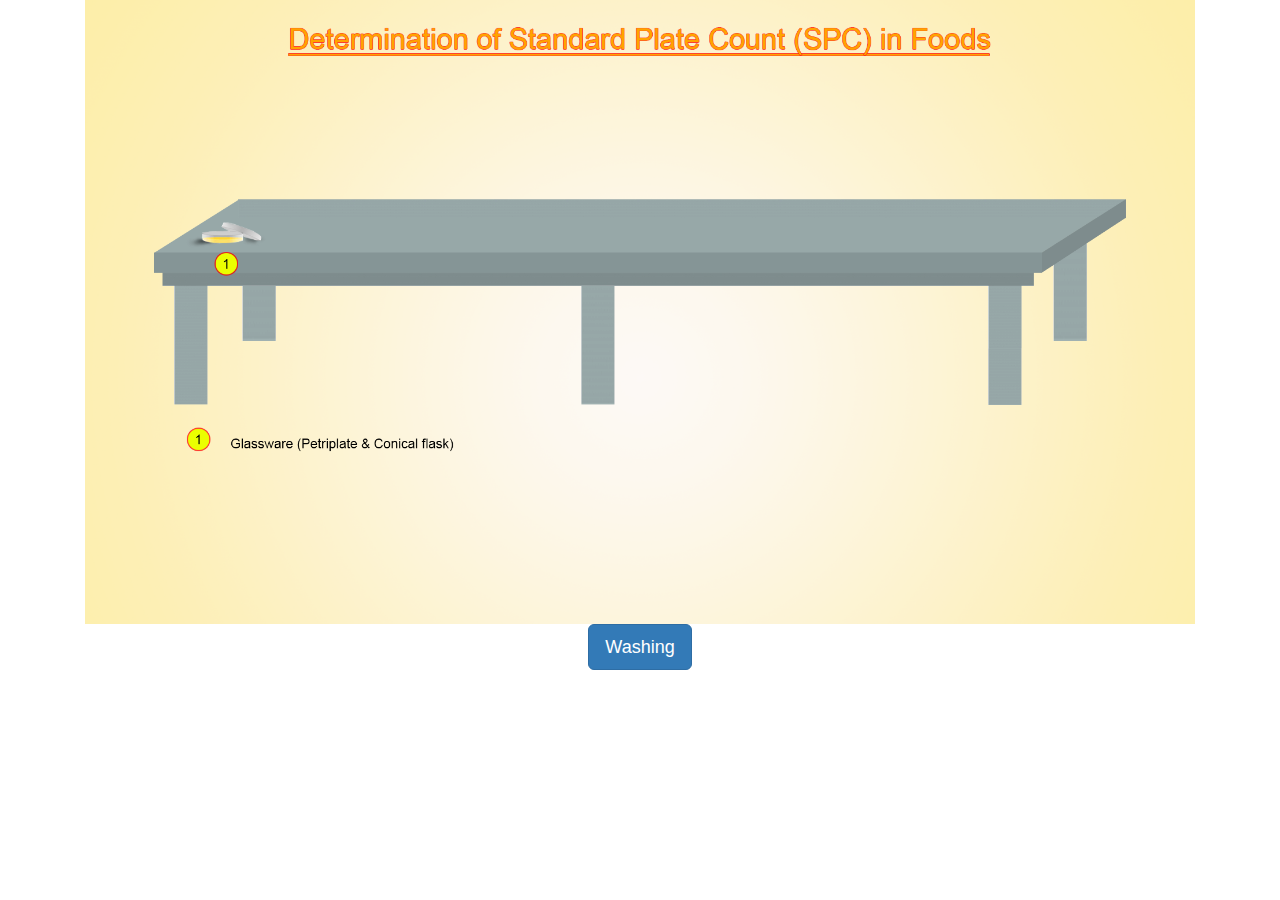
<file: Storyboard/simulation/1.html>
<!DOCTYPE html>
<html>
<head>
	<title></title>
	<!-- Latest compiled and minified CSS -->
<link rel="stylesheet" href="https://maxcdn.bootstrapcdn.com/bootstrap/3.4.1/css/bootstrap.min.css">

<!-- jQuery library -->
<script src="https://ajax.googleapis.com/ajax/libs/jquery/3.5.1/jquery.min.js"></script>

<!-- Latest compiled JavaScript -->
<script src="https://maxcdn.bootstrapcdn.com/bootstrap/3.4.1/js/bootstrap.min.js"></script>

</head>
<body>
<div class="container">
  <!-- Content here -->
          <div class="col-md-12 text-center">

  <img class="img-responsive" src="images/1.png">
  <a class="btn btn-primary btn-lg" href="2.html" role="button">Washing</a>
  
</div>

</div>
</body>
</html>
</file>
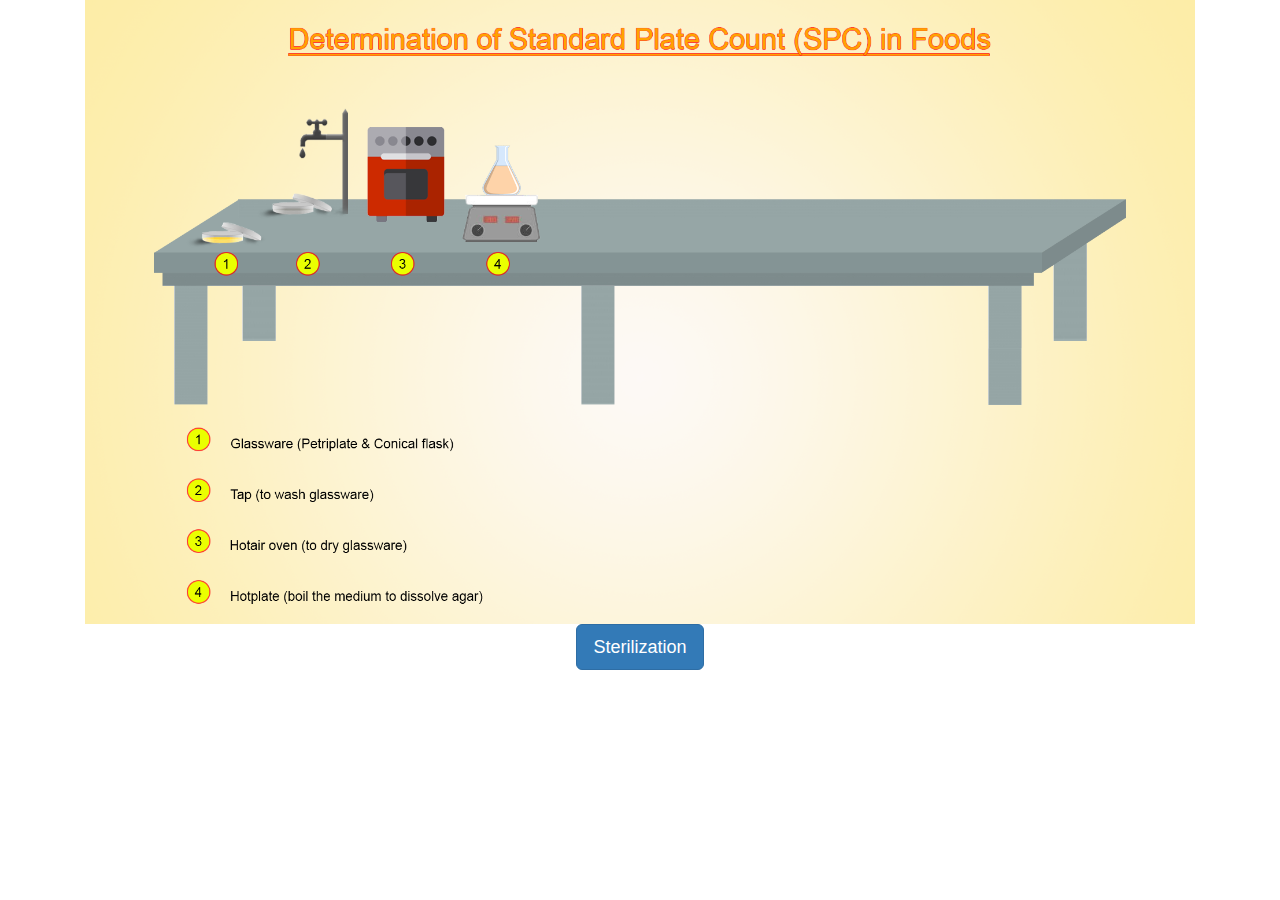
<file: Storyboard/simulation/4.html>
<!DOCTYPE html>
<html>
<head>
	<title></title>
	<!-- Latest compiled and minified CSS -->
<link rel="stylesheet" href="https://maxcdn.bootstrapcdn.com/bootstrap/3.4.1/css/bootstrap.min.css">

<!-- jQuery library -->
<script src="https://ajax.googleapis.com/ajax/libs/jquery/3.5.1/jquery.min.js"></script>

<!-- Latest compiled JavaScript -->
<script src="https://maxcdn.bootstrapcdn.com/bootstrap/3.4.1/js/bootstrap.min.js"></script>

</head>
<body>
<div class="container">
  <!-- Content here -->
          <div class="col-md-12 text-center">

  <img class="img-responsive" src="images/4.png">
  <a class="btn btn-primary btn-lg" href="5.html" role="button">Sterilization</a>
  
</div>

</div>
</body>
</html>
</file>
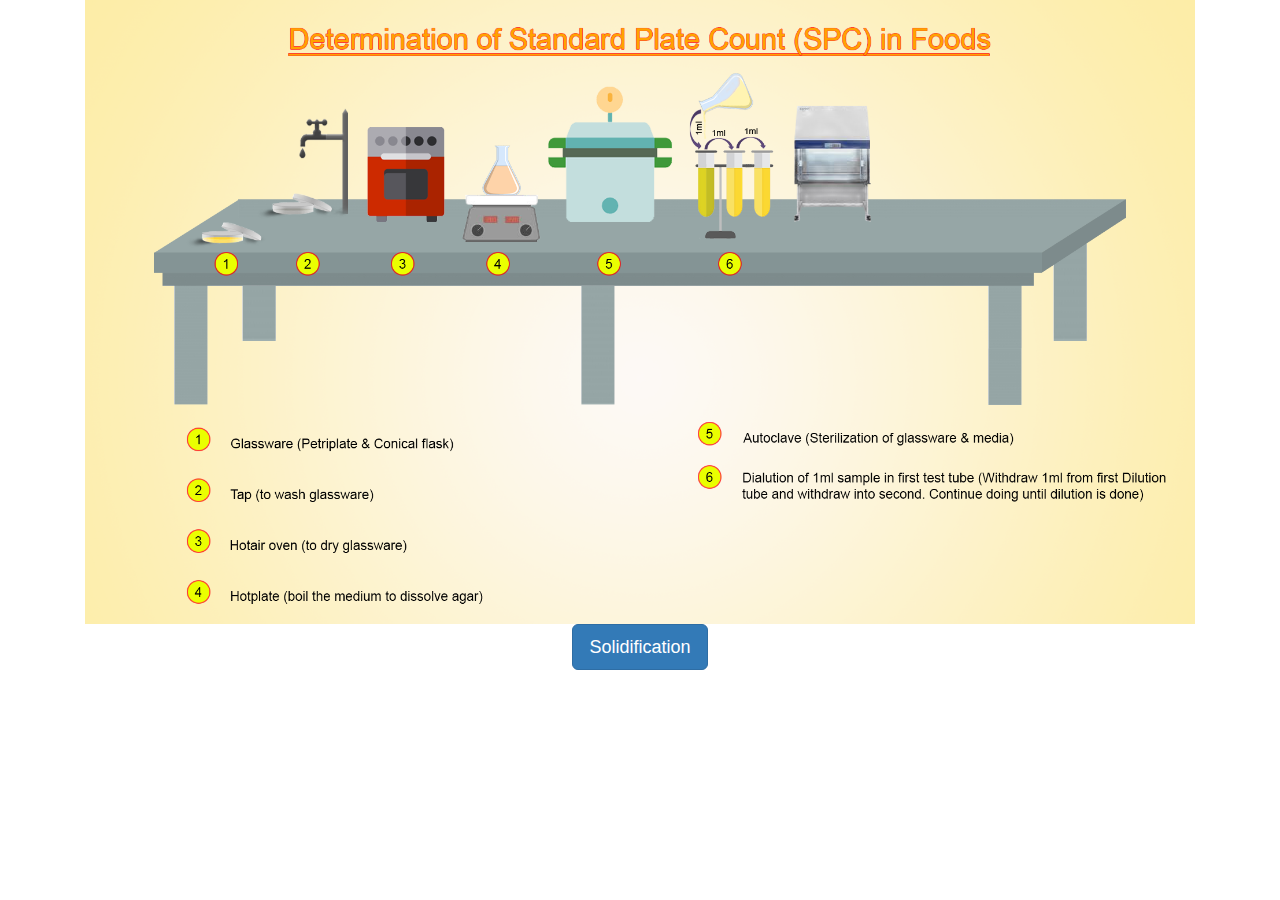
<file: Storyboard/simulation/6.html>
<!DOCTYPE html>
<html>
<head>
	<title></title>
	<!-- Latest compiled and minified CSS -->
<link rel="stylesheet" href="https://maxcdn.bootstrapcdn.com/bootstrap/3.4.1/css/bootstrap.min.css">

<!-- jQuery library -->
<script src="https://ajax.googleapis.com/ajax/libs/jquery/3.5.1/jquery.min.js"></script>

<!-- Latest compiled JavaScript -->
<script src="https://maxcdn.bootstrapcdn.com/bootstrap/3.4.1/js/bootstrap.min.js"></script>

</head>
<body>
<div class="container">
  <!-- Content here -->
          <div class="col-md-12 text-center">

  <img class="img-responsive" src="images/6.png">
  <a class="btn btn-primary btn-lg" href="7.html" role="button">Solidification</a>
  
</div>

</div>
</body>
</html>
</file>
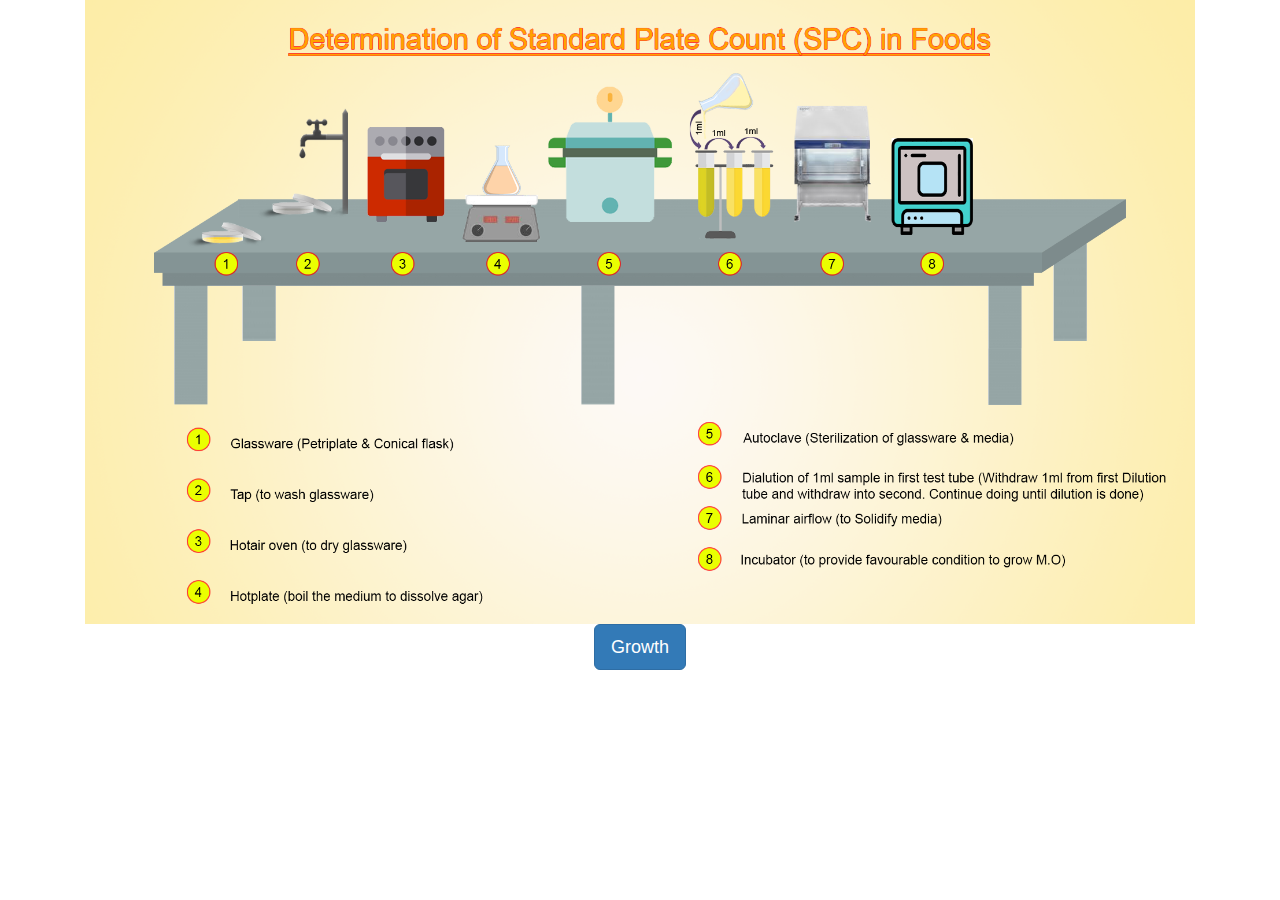
<file: Storyboard/simulation/8.html>
<!DOCTYPE html>
<html>
<head>
	<title></title>
	<!-- Latest compiled and minified CSS -->
<link rel="stylesheet" href="https://maxcdn.bootstrapcdn.com/bootstrap/3.4.1/css/bootstrap.min.css">

<!-- jQuery library -->
<script src="https://ajax.googleapis.com/ajax/libs/jquery/3.5.1/jquery.min.js"></script>

<!-- Latest compiled JavaScript -->
<script src="https://maxcdn.bootstrapcdn.com/bootstrap/3.4.1/js/bootstrap.min.js"></script>

</head>
<body>
<div class="container">
  <!-- Content here -->
          <div class="col-md-12 text-center">

  <img class="img-responsive" src="images/8.png">
  <a class="btn btn-primary btn-lg" href="9.html" role="button">Growth</a>
  
</div>

</div>
</body>
</html>
</file>
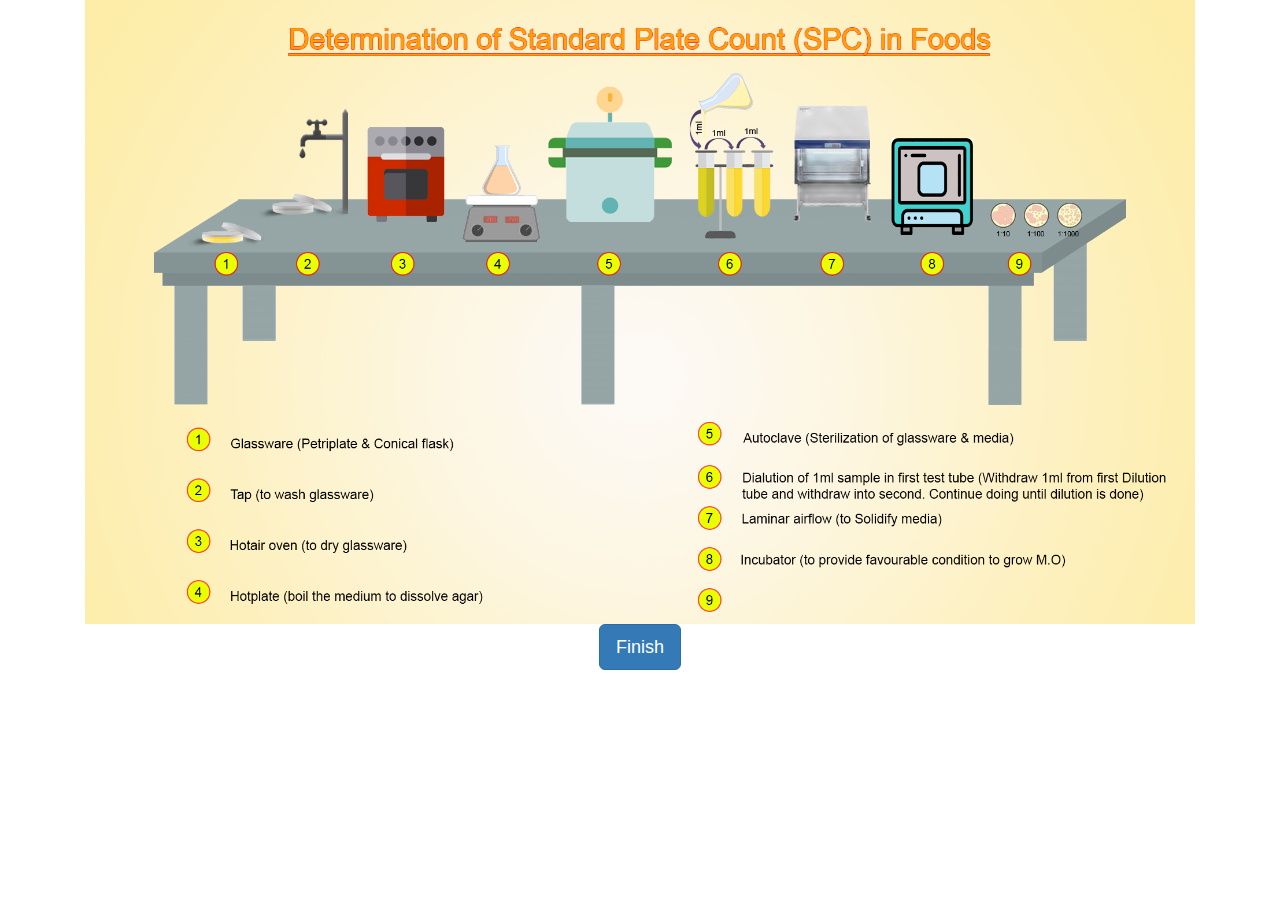
<file: Storyboard/simulation/9.html>
<!DOCTYPE html>
<html>
<head>
	<title></title>
	<!-- Latest compiled and minified CSS -->
<link rel="stylesheet" href="https://maxcdn.bootstrapcdn.com/bootstrap/3.4.1/css/bootstrap.min.css">

<!-- jQuery library -->
<script src="https://ajax.googleapis.com/ajax/libs/jquery/3.5.1/jquery.min.js"></script>

<!-- Latest compiled JavaScript -->
<script src="https://maxcdn.bootstrapcdn.com/bootstrap/3.4.1/js/bootstrap.min.js"></script>

</head>
<body>
<div class="container">
  <!-- Content here -->
          <div class="col-md-12 text-center">

  <img class="img-responsive" src="images/9.png">
  <a class="btn btn-primary btn-lg" href="#.html" role="button">Finish</a>
  
</div>

</div>
</body>
</html>
</file>
